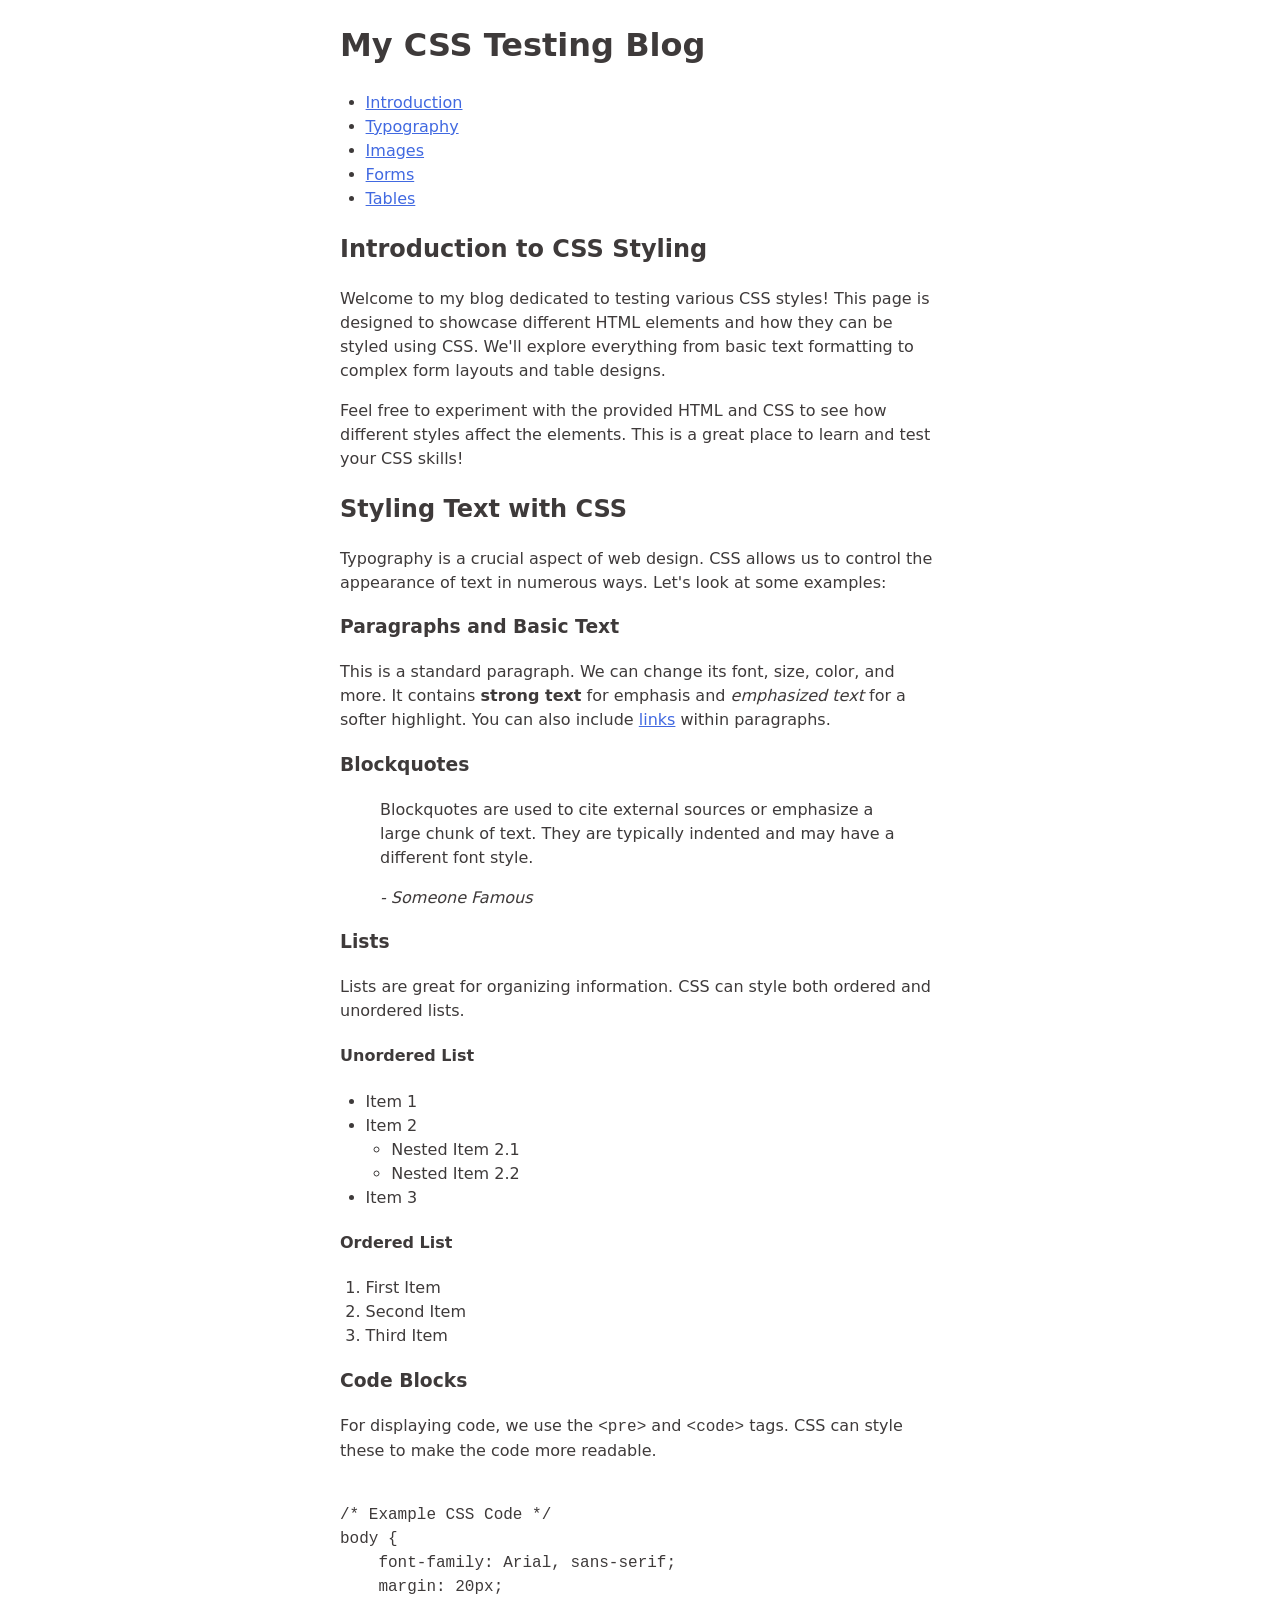
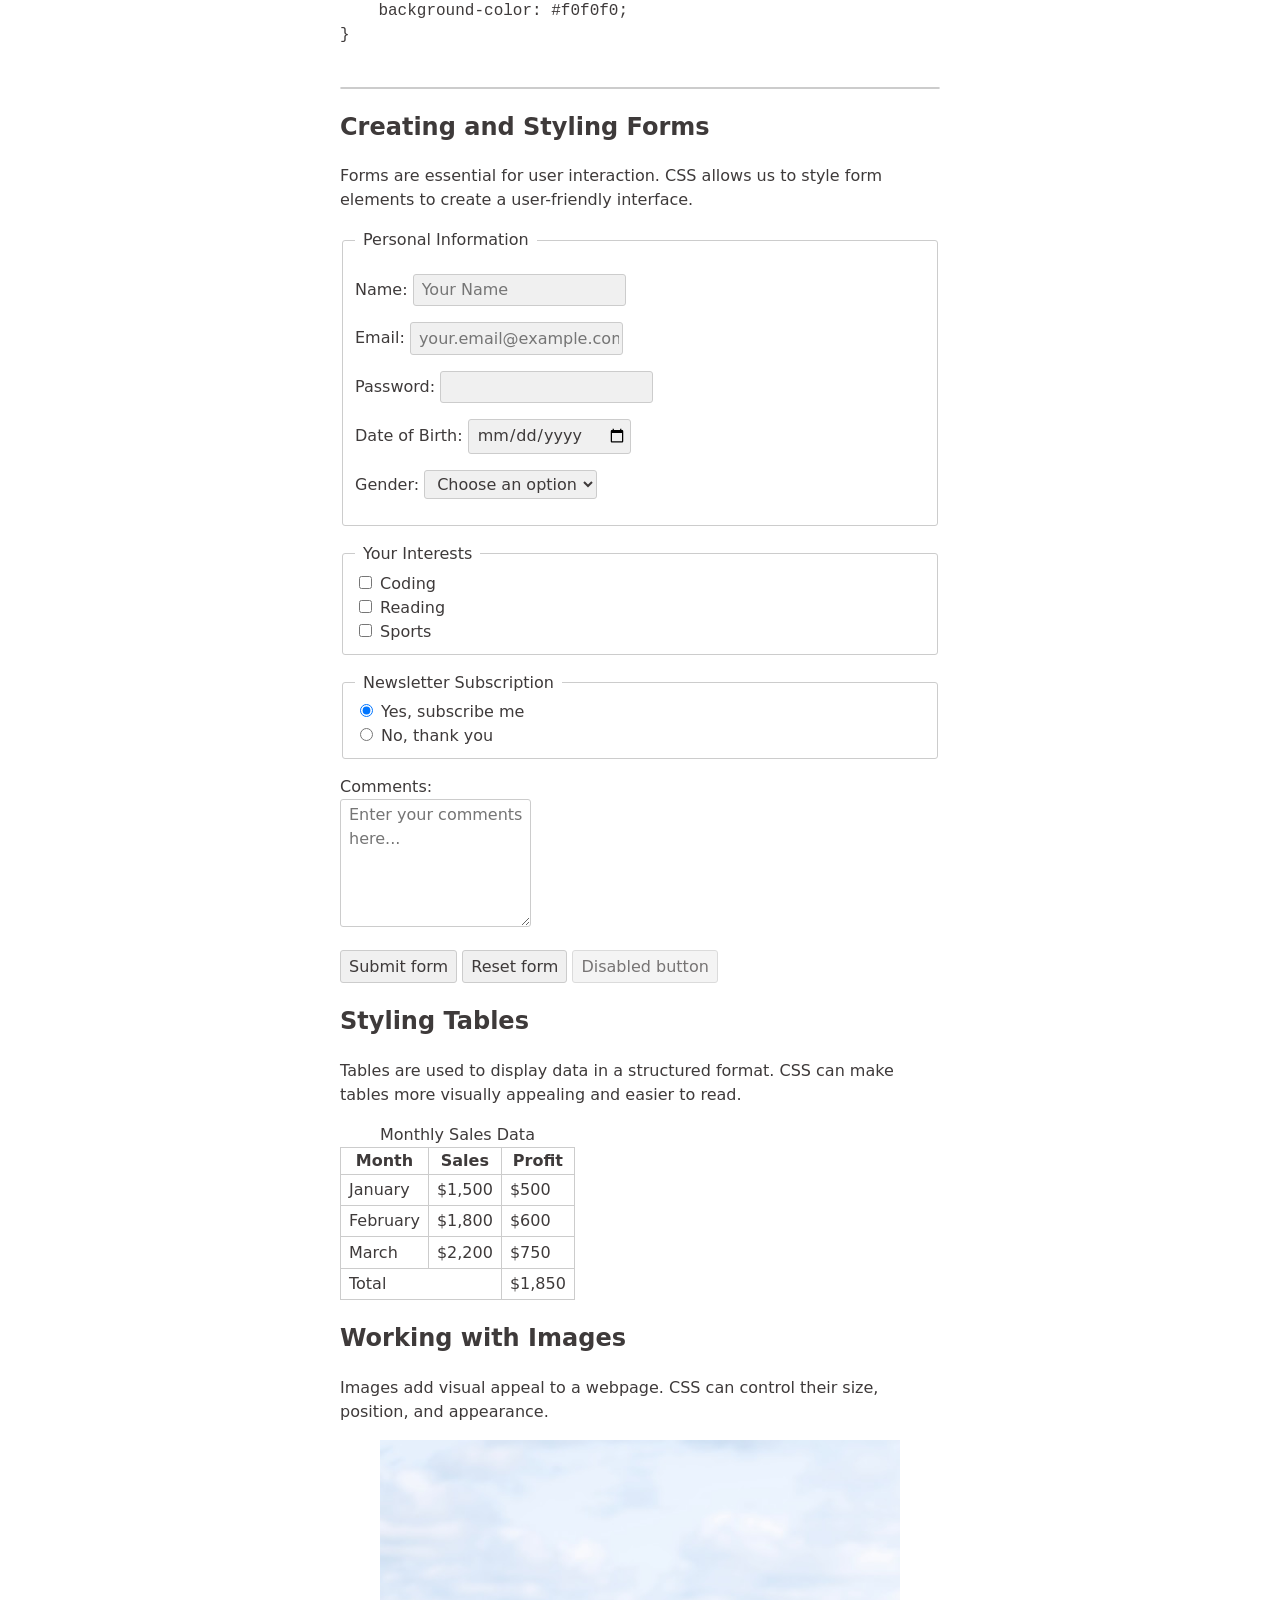
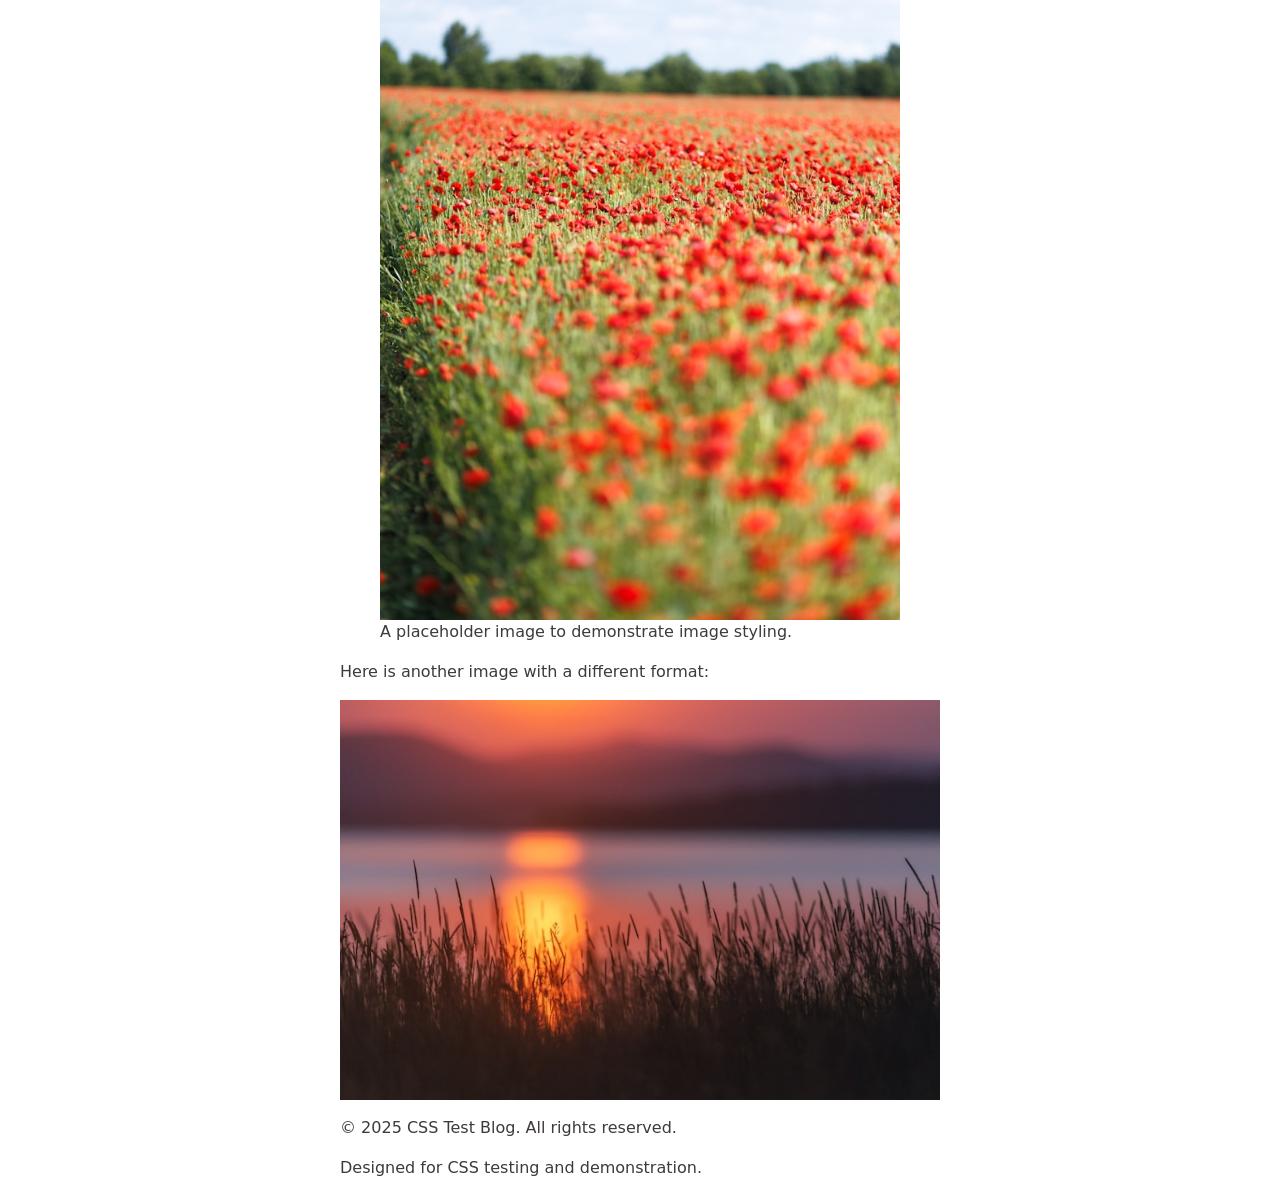
<file: index.html>
<!doctype html>
<html lang="en">
    <head>
        <meta charset="UTF-8" />
        <meta name="viewport" content="width=device-width, initial-scale=1.0" />
        <title>CSS Testing Page</title>
        <link rel="icon" href="https://victr.me/apple-touch-icon.png" />
        <link rel="stylesheet" href="./defaults.css" />
    </head>
    <body class="container">
        <header>
            <h1>My CSS Testing Blog</h1>
            <nav>
                <ul>
                    <li><a href="#intro">Introduction</a></li>
                    <li><a href="#typography">Typography</a></li>
                    <li><a href="#images">Images</a></li>
                    <li><a href="#forms">Forms</a></li>
                    <li><a href="#tables">Tables</a></li>
                </ul>
            </nav>
        </header>

        <main>
            <section id="intro">
                <h2>Introduction to CSS Styling</h2>
                <p>
                    Welcome to my blog dedicated to testing various CSS styles!
                    This page is designed to showcase different HTML elements
                    and how they can be styled using CSS. We'll explore
                    everything from basic text formatting to complex form
                    layouts and table designs.
                </p>
                <p>
                    Feel free to experiment with the provided HTML and CSS to
                    see how different styles affect the elements. This is a
                    great place to learn and test your CSS skills!
                </p>
            </section>

            <section id="typography">
                <h2>Styling Text with CSS</h2>
                <p>
                    Typography is a crucial aspect of web design. CSS allows us
                    to control the appearance of text in numerous ways. Let's
                    look at some examples:
                </p>

                <h3>Paragraphs and Basic Text</h3>
                <p>
                    This is a standard paragraph. We can change its font, size,
                    color, and more. It contains
                    <strong>strong text</strong> for emphasis and
                    <em>emphasized text</em> for a softer highlight. You can
                    also include <a href="#">links</a> within paragraphs.
                </p>

                <h3>Blockquotes</h3>
                <blockquote>
                    <p>
                        Blockquotes are used to cite external sources or
                        emphasize a large chunk of text. They are typically
                        indented and may have a different font style.
                    </p>
                    <cite>- Someone Famous</cite>
                </blockquote>

                <h3>Lists</h3>
                <p>
                    Lists are great for organizing information. CSS can style
                    both ordered and unordered lists.
                </p>
                <h4>Unordered List</h4>
                <ul>
                    <li>Item 1</li>
                    <li>
                        Item 2
                        <ul>
                            <li>Nested Item 2.1</li>
                            <li>Nested Item 2.2</li>
                        </ul>
                    </li>
                    <li>Item 3</li>
                </ul>

                <h4>Ordered List</h4>
                <ol>
                    <li>First Item</li>
                    <li>Second Item</li>
                    <li>Third Item</li>
                </ol>

                <h3>Code Blocks</h3>
                <p>
                    For displaying code, we use the <code>&lt;pre&gt;</code> and
                    <code>&lt;code&gt;</code> tags. CSS can style these to make
                    the code more readable.
                </p>
                <pre><code>
/* Example CSS Code */
body {
    font-family: Arial, sans-serif;
    margin: 20px;
    background-color: #f0f0f0;
}
</code>
</pre>
                <hr />
            </section>

            <section id="forms">
                <h2>Creating and Styling Forms</h2>
                <p>
                    Forms are essential for user interaction. CSS allows us to
                    style form elements to create a user-friendly interface.
                </p>

                <form action="#" method="post">
                    <fieldset>
                        <legend>Personal Information</legend>

                        <p>
                            <label for="name">Name:</label>
                            <input
                                type="text"
                                id="name"
                                name="user_name"
                                placeholder="Your Name"
                                required
                            />
                        </p>

                        <p>
                            <label for="email">Email:</label>
                            <input
                                type="email"
                                id="email"
                                name="user_email"
                                placeholder="your.email@example.com"
                            />
                        </p>

                        <p>
                            <label for="password">Password:</label>
                            <input
                                type="password"
                                id="password"
                                name="user_password"
                            />
                        </p>

                        <p>
                            <label for="dob">Date of Birth:</label>
                            <input type="date" id="dob" name="user_dob" />
                        </p>

                        <p>
                            <label for="gender">Gender:</label>
                            <select id="gender" name="user_gender">
                                <option value="">Choose an option</option>
                                <option value="male">Male</option>
                                <option value="female">Female</option>
                                <option value="other">Other</option>
                            </select>
                        </p>
                    </fieldset>

                    <fieldset>
                        <legend>Your Interests</legend>

                        <div>
                            <input
                                type="checkbox"
                                id="coding"
                                name="interests"
                                value="coding"
                            />
                            <label for="coding">Coding</label>
                        </div>
                        <div>
                            <input
                                type="checkbox"
                                id="reading"
                                name="interests"
                                value="reading"
                            />
                            <label for="reading">Reading</label>
                        </div>
                        <div>
                            <input
                                type="checkbox"
                                id="sports"
                                name="interests"
                                value="sports"
                            />
                            <label for="sports">Sports</label>
                        </div>
                    </fieldset>

                    <fieldset>
                        <legend>Newsletter Subscription</legend>
                        <div>
                            <input
                                type="radio"
                                id="subscribe_yes"
                                name="newsletter"
                                value="yes"
                                checked
                            />
                            <label for="subscribe_yes">Yes, subscribe me</label>
                        </div>
                        <div>
                            <input
                                type="radio"
                                id="subscribe_no"
                                name="newsletter"
                                value="no"
                            />
                            <label for="subscribe_no">No, thank you</label>
                        </div>
                    </fieldset>

                    <div>
                        <label for="comments">Comments:</label>
                    </div>
                    <textarea
                        id="comments"
                        name="user_comments"
                        rows="5"
                        placeholder="Enter your comments here..."
                    ></textarea>

                    <p>
                        <button type="submit">Submit form</button>
                        <button type="reset">Reset form</button>
                        <button disabled="">Disabled button</button>
                    </p>
                </form>
            </section>

            <section id="tables">
                <h2>Styling Tables</h2>
                <p>
                    Tables are used to display data in a structured format. CSS
                    can make tables more visually appealing and easier to read.
                </p>

                <table>
                    <caption>
                        Monthly Sales Data
                    </caption>
                    <thead>
                        <tr>
                            <th>Month</th>
                            <th>Sales</th>
                            <th>Profit</th>
                        </tr>
                    </thead>
                    <tbody>
                        <tr>
                            <td>January</td>
                            <td>$1,500</td>
                            <td>$500</td>
                        </tr>
                        <tr>
                            <td>February</td>
                            <td>$1,800</td>
                            <td>$600</td>
                        </tr>
                        <tr>
                            <td>March</td>
                            <td>$2,200</td>
                            <td>$750</td>
                        </tr>
                    </tbody>
                    <tfoot>
                        <tr>
                            <td colspan="2">Total</td>
                            <td>$1,850</td>
                        </tr>
                    </tfoot>
                </table>
            </section>

            <section id="images">
                <h2>Working with Images</h2>
                <p>
                    Images add visual appeal to a webpage. CSS can control their
                    size, position, and appearance.
                </p>

                <figure>
                    <img
                        src="./assets/coquelicots.jpg"
                        alt="Champs de coquelicots"
                    />
                    <figcaption>
                        A placeholder image to demonstrate image styling.
                    </figcaption>
                </figure>

                <p>Here is another image with a different format:</p>
                <img src="./assets/crepuscule.jpg" alt="Herbe au crépuscule" />
            </section>
        </main>

        <footer>
            <p>&copy; 2025 CSS Test Blog. All rights reserved.</p>
            <p>Designed for CSS testing and demonstration.</p>
        </footer>
    </body>
</html>
</file>
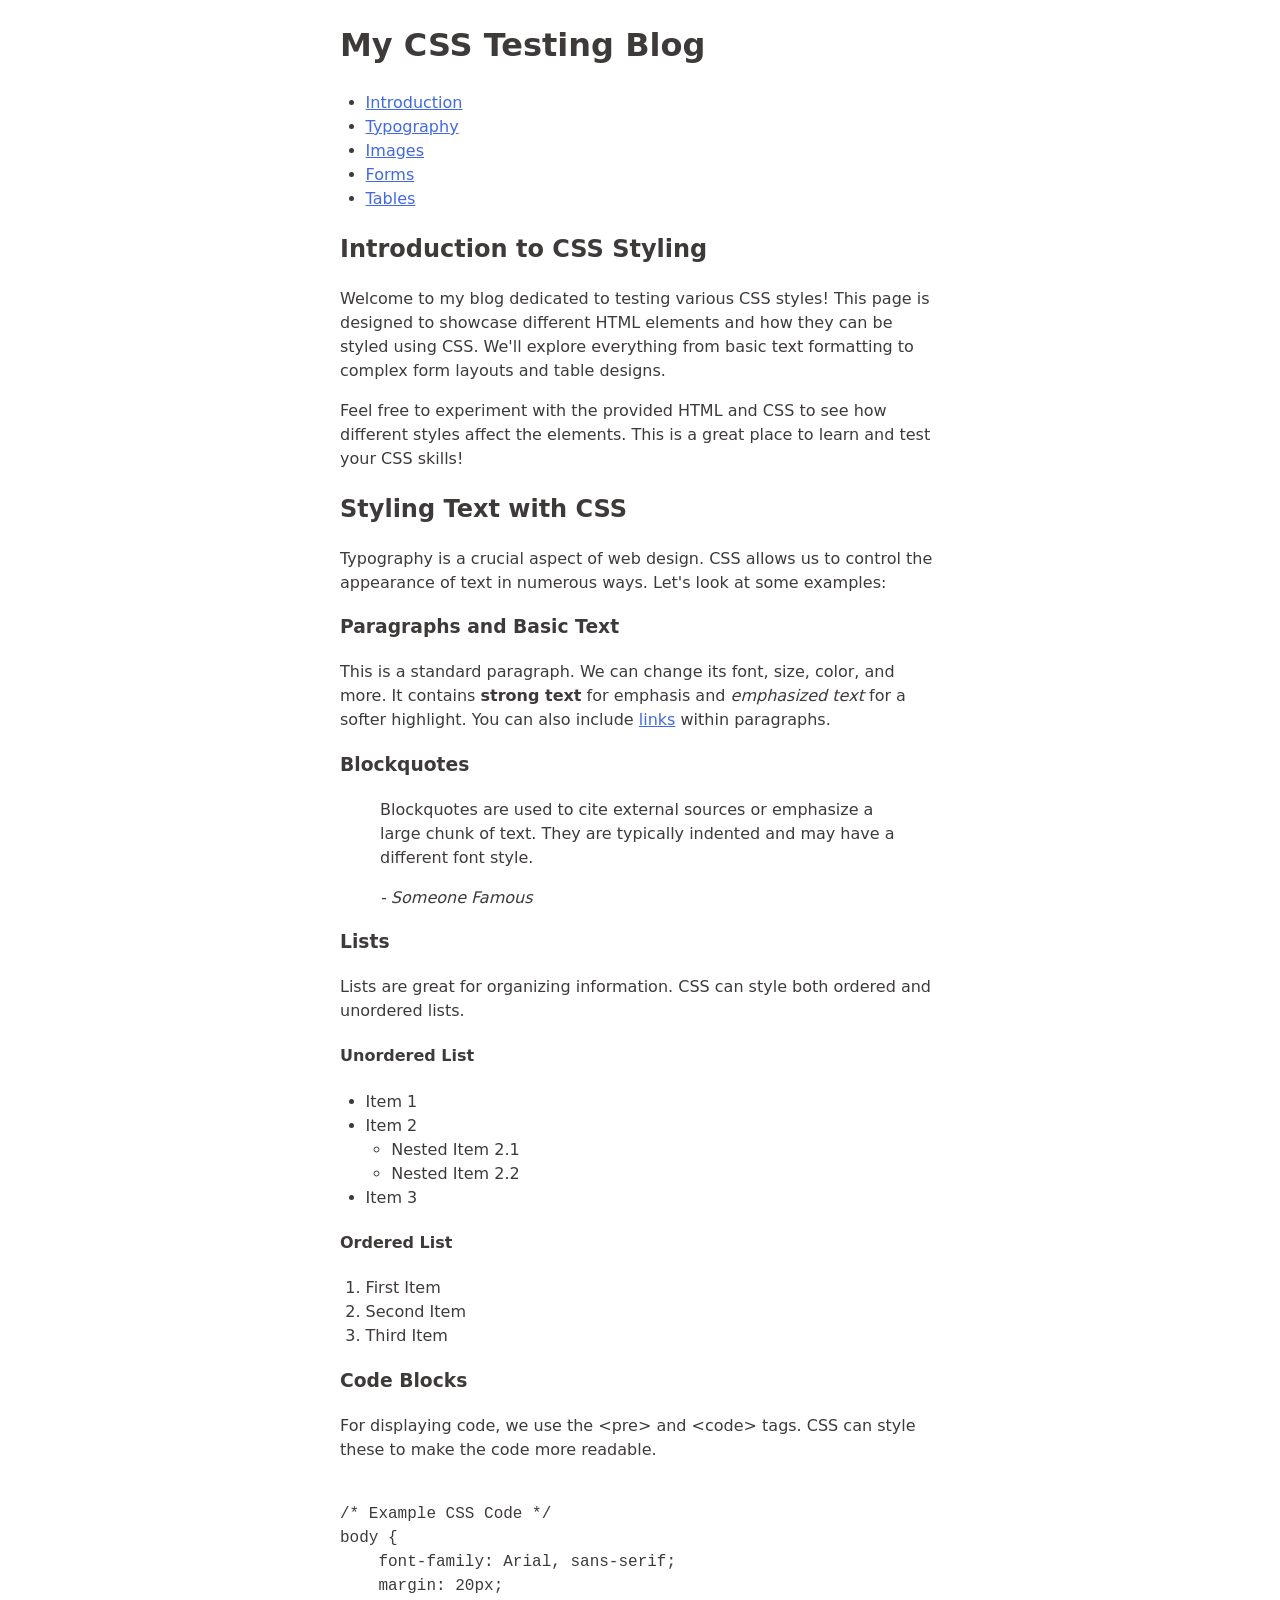
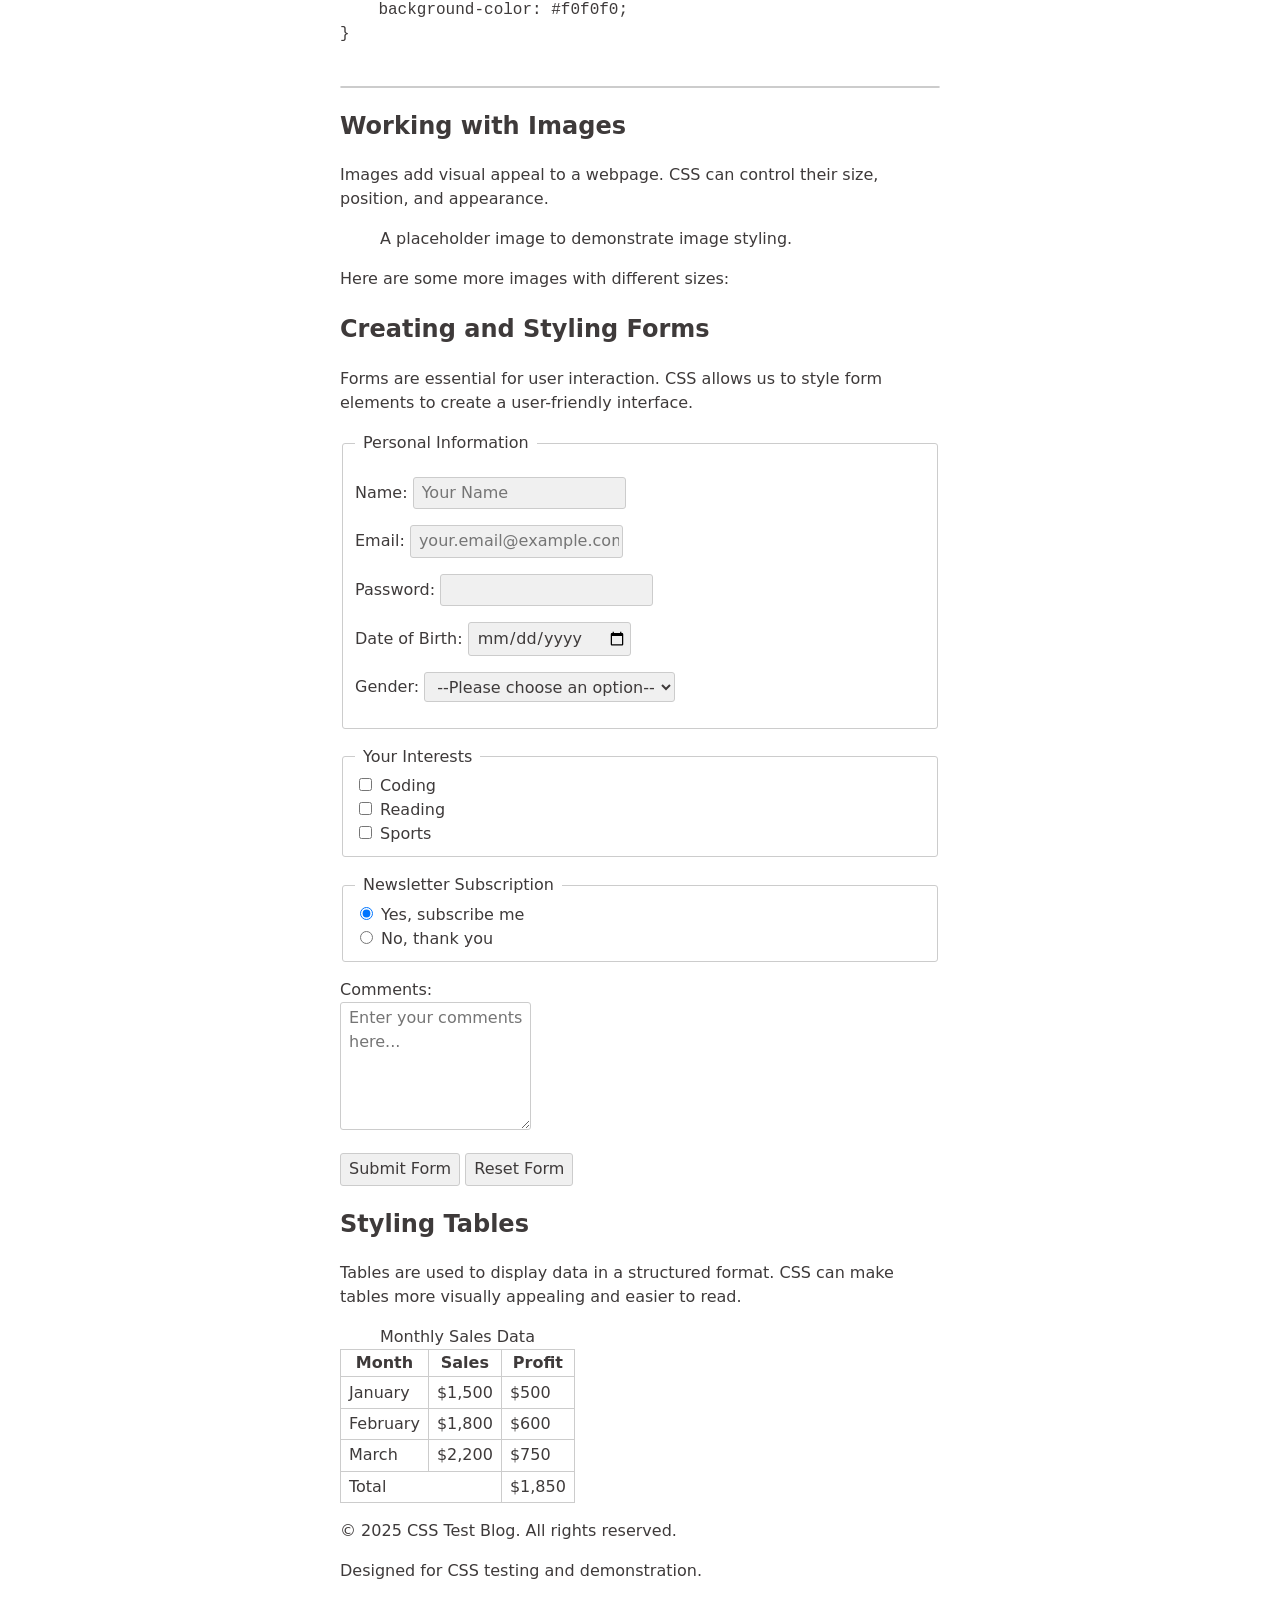
<file: css.html>
<!doctype html>
<html lang="en">
    <head>
        <meta charset="UTF-8" />
        <meta name="viewport" content="width=device-width, initial-scale=1.0" />
        <title>CSS Testing Page</title>
        <link rel="stylesheet" href="./defaults.css" />
    </head>
    <body class="container">
        <header>
            <h1>My CSS Testing Blog</h1>
            <nav>
                <ul>
                    <li><a href="#intro">Introduction</a></li>
                    <li><a href="#typography">Typography</a></li>
                    <li><a href="#images">Images</a></li>
                    <li><a href="#forms">Forms</a></li>
                    <li><a href="#tables">Tables</a></li>
                </ul>
            </nav>
        </header>

        <main>
            <section id="intro">
                <h2>Introduction to CSS Styling</h2>
                <p>
                    Welcome to my blog dedicated to testing various CSS styles!
                    This page is designed to showcase different HTML elements
                    and how they can be styled using CSS. We'll explore
                    everything from basic text formatting to complex form
                    layouts and table designs.
                </p>
                <p>
                    Feel free to experiment with the provided HTML and CSS to
                    see how different styles affect the elements. This is a
                    great place to learn and test your CSS skills!
                </p>
            </section>

            <section id="typography">
                <h2>Styling Text with CSS</h2>
                <p>
                    Typography is a crucial aspect of web design. CSS allows us
                    to control the appearance of text in numerous ways. Let's
                    look at some examples:
                </p>

                <h3>Paragraphs and Basic Text</h3>
                <p>
                    This is a standard paragraph. We can change its font, size,
                    color, and more. It contains
                    <strong>strong text</strong> for emphasis and
                    <em>emphasized text</em> for a softer highlight. You can
                    also include <a href="#">links</a> within paragraphs.
                </p>

                <h3>Blockquotes</h3>
                <blockquote>
                    <p>
                        Blockquotes are used to cite external sources or
                        emphasize a large chunk of text. They are typically
                        indented and may have a different font style.
                    </p>
                    <cite>- Someone Famous</cite>
                </blockquote>

                <h3>Lists</h3>
                <p>
                    Lists are great for organizing information. CSS can style
                    both ordered and unordered lists.
                </p>
                <h4>Unordered List</h4>
                <ul>
                    <li>Item 1</li>
                    <li>
                        Item 2
                        <ul>
                            <li>Nested Item 2.1</li>
                            <li>Nested Item 2.2</li>
                        </ul>
                    </li>
                    <li>Item 3</li>
                </ul>

                <h4>Ordered List</h4>
                <ol>
                    <li>First Item</li>
                    <li>Second Item</li>
                    <li>Third Item</li>
                </ol>

                <h3>Code Blocks</h3>
                <p>
                    For displaying code, we use the &lt;pre&gt; and &lt;code&gt;
                    tags. CSS can style these to make the code more readable.
                </p>
                <pre><code>
/* Example CSS Code */
body {
    font-family: Arial, sans-serif;
    margin: 20px;
    background-color: #f0f0f0;
}
</code>
</pre>
                <hr />
            </section>

            <section id="images">
                <h2>Working with Images</h2>
                <p>
                    Images add visual appeal to a webpage. CSS can control their
                    size, position, and appearance.
                </p>

                <figure>
                    <!-- <img
                        src="https://via.placeholder.com/300x200"
                        alt="Placeholder Image"
                    /> -->
                    <figcaption>
                        A placeholder image to demonstrate image styling.
                    </figcaption>
                </figure>

                <p>Here are some more images with different sizes:</p>
                <!-- <img
                    src="https://via.placeholder.com/150x100/FF0000/FFFFFF?text=Small+Image"
                    alt="Small Image"
                    class="small-image"
                />
                <img
                    src="https://via.placeholder.com/200x150/00FF00/000000?text=Medium+Image"
                    alt="Medium Image"
                    class="medium-image"
                /> -->
            </section>

            <section id="forms">
                <h2>Creating and Styling Forms</h2>
                <p>
                    Forms are essential for user interaction. CSS allows us to
                    style form elements to create a user-friendly interface.
                </p>

                <form action="#" method="post">
                    <fieldset>
                        <legend>Personal Information</legend>

                        <p>
                            <label for="name">Name:</label>
                            <input
                                type="text"
                                id="name"
                                name="user_name"
                                placeholder="Your Name"
                                required
                            />
                        </p>

                        <p>
                            <label for="email">Email:</label>
                            <input
                                type="email"
                                id="email"
                                name="user_email"
                                placeholder="your.email@example.com"
                            />
                        </p>

                        <p>
                            <label for="password">Password:</label>
                            <input
                                type="password"
                                id="password"
                                name="user_password"
                            />
                        </p>

                        <p>
                            <label for="dob">Date of Birth:</label>
                            <input type="date" id="dob" name="user_dob" />
                        </p>

                        <p>
                            <label for="gender">Gender:</label>
                            <select id="gender" name="user_gender">
                                <option value="">
                                    --Please choose an option--
                                </option>
                                <option value="male">Male</option>
                                <option value="female">Female</option>
                                <option value="other">Other</option>
                            </select>
                        </p>
                    </fieldset>

                    <fieldset>
                        <legend>Your Interests</legend>

                        <div>
                            <input
                                type="checkbox"
                                id="coding"
                                name="interests"
                                value="coding"
                            />
                            <label for="coding">Coding</label>
                        </div>
                        <div>
                            <input
                                type="checkbox"
                                id="reading"
                                name="interests"
                                value="reading"
                            />
                            <label for="reading">Reading</label>
                        </div>
                        <div>
                            <input
                                type="checkbox"
                                id="sports"
                                name="interests"
                                value="sports"
                            />
                            <label for="sports">Sports</label>
                        </div>
                    </fieldset>

                    <fieldset>
                        <legend>Newsletter Subscription</legend>
                        <div>
                            <input
                                type="radio"
                                id="subscribe_yes"
                                name="newsletter"
                                value="yes"
                                checked
                            />
                            <label for="subscribe_yes">Yes, subscribe me</label>
                        </div>
                        <div>
                            <input
                                type="radio"
                                id="subscribe_no"
                                name="newsletter"
                                value="no"
                            />
                            <label for="subscribe_no">No, thank you</label>
                        </div>
                    </fieldset>

                    <div>
                        <label for="comments">Comments:</label>
                    </div>
                    <textarea
                        id="comments"
                        name="user_comments"
                        rows="5"
                        placeholder="Enter your comments here..."
                    ></textarea>

                    <p>
                        <button type="submit">Submit Form</button>
                        <button type="reset">Reset Form</button>
                    </p>
                </form>
            </section>

            <section id="tables">
                <h2>Styling Tables</h2>
                <p>
                    Tables are used to display data in a structured format. CSS
                    can make tables more visually appealing and easier to read.
                </p>

                <table>
                    <caption>
                        Monthly Sales Data
                    </caption>
                    <thead>
                        <tr>
                            <th>Month</th>
                            <th>Sales</th>
                            <th>Profit</th>
                        </tr>
                    </thead>
                    <tbody>
                        <tr>
                            <td>January</td>
                            <td>$1,500</td>
                            <td>$500</td>
                        </tr>
                        <tr>
                            <td>February</td>
                            <td>$1,800</td>
                            <td>$600</td>
                        </tr>
                        <tr>
                            <td>March</td>
                            <td>$2,200</td>
                            <td>$750</td>
                        </tr>
                    </tbody>
                    <tfoot>
                        <tr>
                            <td colspan="2">Total</td>
                            <td>$1,850</td>
                        </tr>
                    </tfoot>
                </table>
            </section>
        </main>

        <footer>
            <p>&copy; 2025 CSS Test Blog. All rights reserved.</p>
            <p>Designed for CSS testing and demonstration.</p>
        </footer>
    </body>
</html>
</file>
<file: defaults.css>
/* 1. Use a more-intuitive box-sizing model */
*,
*::before,
*::after {
    box-sizing: border-box;
}

/* 3. Enable keyword animations */
@media (prefers-reduced-motion: no-preference) {
    html {
        interpolate-size: allow-keywords;
    }
}

body {
    font-family: system-ui;
    line-height: 1.5;
    -webkit-font-smoothing: antialiased;
    -moz-osx-font-smoothing: grayscale;
}

/* 6. Improve media defaults */
img,
picture,
video,
canvas {
    display: block;
    max-width: 100%;
}

/* 7. Inherit fonts for form controls */
input,
button,
textarea,
select {
    font: inherit;
    color: inherit;
}

/* 8. Avoid text overflows */
p,
h1,
h2,
h3,
h4,
h5,
h6 {
    overflow-wrap: break-word;
}

/* 9. Improve line wrapping */
p {
    text-wrap: pretty;
}

h1,
h2,
h3,
h4,
h5,
h6 {
    text-wrap: balance;
}

/* Lighter colors */
body {
    color: light-dark(#3e3a3a, #eee);
    background-color: light-dark(#fff, #222);
}

/* Add offset to separate 1px border with outline */
* {
    outline-offset: 1px;
}

/* Better link color, disable old visited */
a,
a:visited {
    color: light-dark(royalblue, dodgerblue);
}

/* Button toggle pointers */
button {
    cursor: pointer;
}

/* Button disabled state */
button:disabled {
    opacity: 0.7;
    pointer-events: none;
}

/* Less aggressive background colors */
select,
input,
button {
    background-color: light-dark(#2221, #fff1);
}
select:active,
button:active {
    background-color: light-dark(#2222, #fff2);
}

/* Use modern monospace fonts on Windows & MacOS */
pre,
code {
    font-family: Consolas, Monaco, monospace;
}

/* Less aggressive borders */
input,
button,
textarea,
select,
fieldset,
th,
td,
hr {
    border-radius: 3px;
    border: 1px solid light-dark(#ccc, #888);
}

/* Improved padding & margin on user action elements */
input,
select,
textarea {
    padding: 0.2rem;
    padding-inline-start: 0.5rem;
}
button {
    padding: 0.2rem;
    padding-inline: 0.5rem;
}
ul,
ol {
    padding-inline-start: 1.6rem;
}
fieldset {
    margin-block: 1rem;
}
legend {
    padding-inline: 0.5rem;
}
td {
    padding-block: 0.2rem;
    padding-inline: 0.5rem;
}

/* Single border by default */
table {
    border-collapse: collapse;
}

.container {
    max-width: 600px;
    margin: auto;
}
</file>
